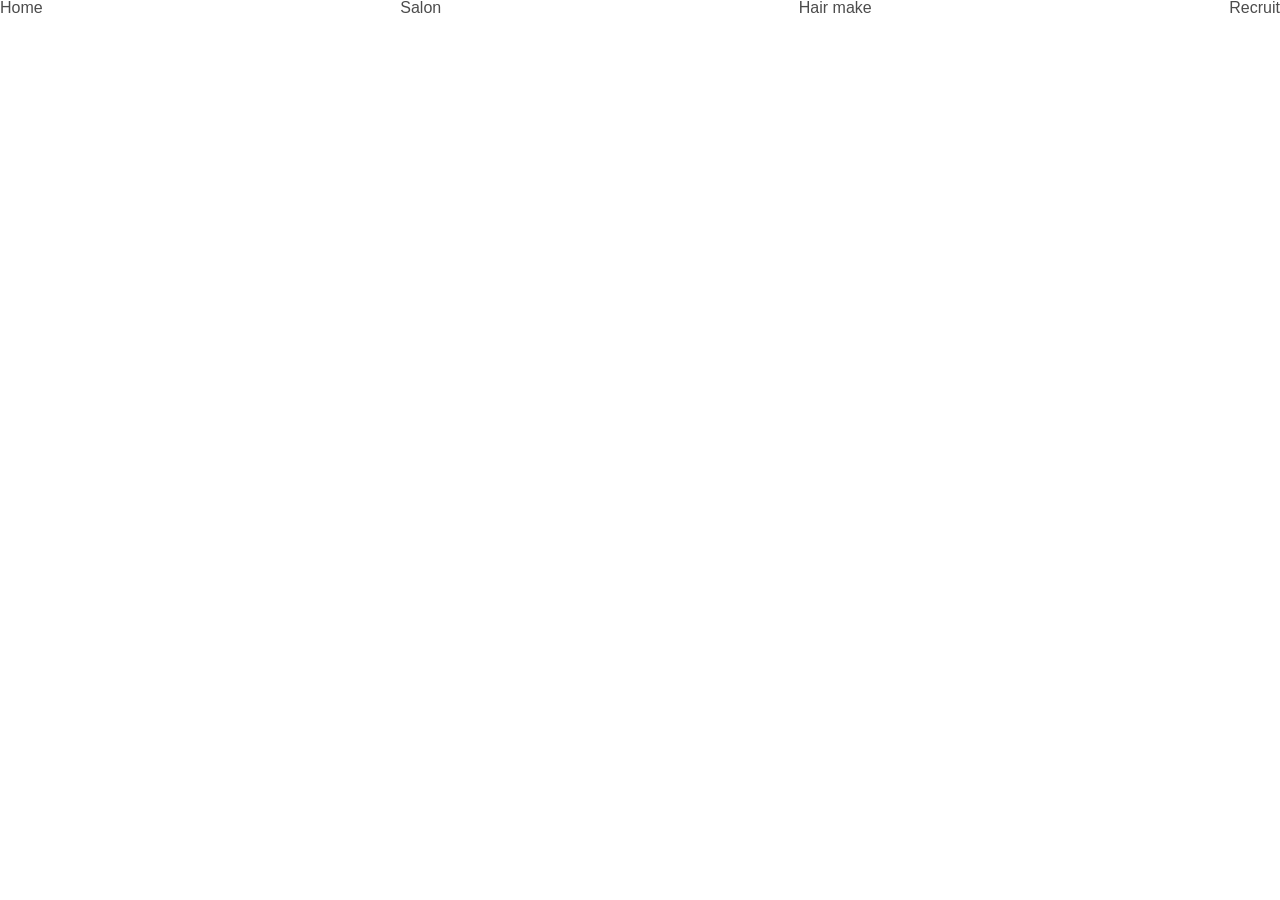
<file: 20260413/index.html>
<!DOCTYPE html>
<html lang="ja">
<head>
    <meta charset="UTF-8">
    <meta name="viewport" content="width=device-width, initial-scale=1.0">
    <title>2回目の講義</title>
    <link rel="stylesheet" href="./css/reset.css"/>
    <link rel="stylesheet" href="./css/style.css"/>
</head>
<body>
    <ul>
        <li><a href="">Home</a></li>
        <li><a href="">Salon</a></li>
        <li><a href="">Hair make</a></li>
        <li><a href="">Recruit</a></li>
    </ul>
</body>
</html>
</file>
<file: 20260413/css/style.css>
@charset "utf-8";
ul{
    display: flex;
    list-style: none;
    justify-content: space-between;
}

@media screen and (max-width: 767px) {
   ul{
    flex-direction: column;
   } 
}
</file>
